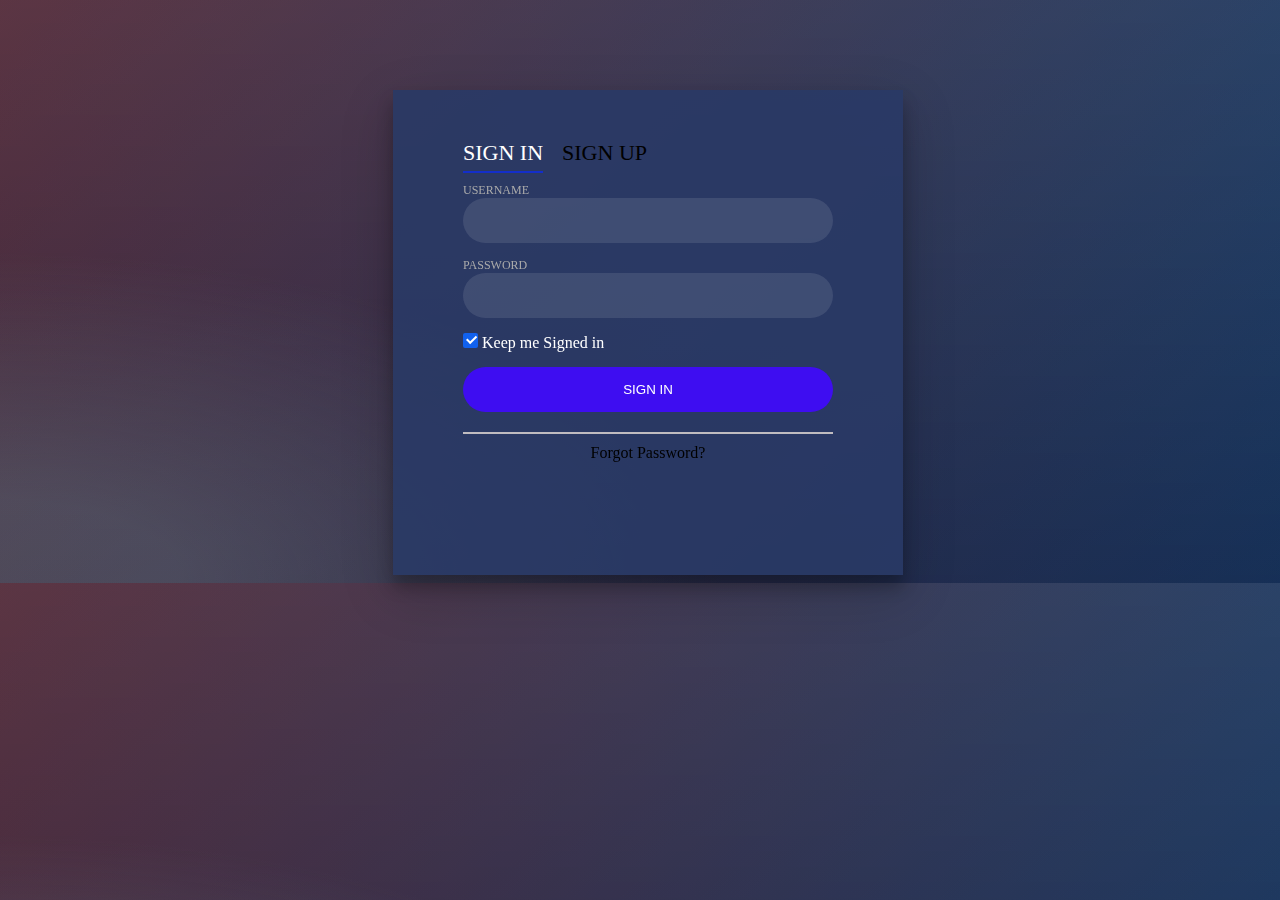
<file: app/index.html>
<!DOCTYPE html>
<html lang="en">

<head>
    <meta charset="UTF-8">
    <title>PHP Learning</title>


    <link rel='stylesheet prefetch' href='https://fonts.googleapis.com/css?family=Open+Sans:600'>

    <link rel="stylesheet" href="./assets/css/style.css">


</head>

<body>

    <div class="login-wrap">
        <div class="login-html">
            <input id="tab-1" type="radio" name="tab" class="sign-in" checked><label for="tab-1" class="tab">Sign In</label>
            <input id="tab-2" type="radio" name="tab" class="sign-up"><label for="tab-2" class="tab">Sign Up</label>
            <div class="login-form">
                <form class="sign-in-htm" action="./api/config/database.php" method="GET">
                    <div class="group">
                        <label for="user" class="label">Username</label>
                        <input id="username" name="username" type="text" class="input">
                    </div>
                    <div class="group">
                        <label for="pass" class="label">Password</label>
                        <input id="password" name="password" type="password" class="input" data-type="password">
                    </div>
                    <div class="group">
                        <input id="check" type="checkbox" class="check" checked>
                        <label for="check"><span class="icon"></span> Keep me Signed in</label>
                    </div>

                    <div class="group">
                        <input type="submit" class="button" value="Sign In">
                    </div>
                    <div class="hr"></div>
                    <div class="foot-lnk">
                        <a href="#forgot">Forgot Password?</a>
                    </div>
                </form>
                <form class="sign-up-htm" action="./api/user/signup.php" method="POST">
                    <div class="group">
                        <label for="user" class="label">Username</label>
                        <input id="username" name="username" type="text" class="input">
                    </div>
                    <div class="group">
                        <label for="pass" class="label">Password</label>
                        <input id="password" name="password" type="password" class="input" data-type="password">
                    </div>
                    <div class="group">
                        <label for="pass" class="label">Confirm Password</label>
                        <input id="pass" type="password" class="input" data-type="password">
                    </div>
                    <div class="group">
                        <input type="submit" class="button" value="Sign Up">
                    </div>
                    <div class="hr"></div>
                    <div class="foot-lnk">
                        <label for="tab-1">Already Member?</a>
        </div>
      </form>
    </div>
  </div>
</div>
  
  

</body>

</html>
</file>
<file: app/assets/css/style.css>
body {
    width: 100%;
    height: 100%;
    font-family: 600 16px/18px 'Open Sans', sans-serif;
    background: #092756;
    background: -moz-radial-gradient(0% 100%, ellipse cover, rgba(104, 128, 138, .4) 10%, rgba(138, 114, 76, 0) 40%), -moz-linear-gradient(top, rgba(57, 173, 219, .25) 0%, rgba(42, 60, 87, .4) 100%), -moz-linear-gradient(-45deg, #670d10 0%, #092756 100%);
    background: -webkit-radial-gradient(0% 100%, ellipse cover, rgba(104, 128, 138, .4) 10%, rgba(138, 114, 76, 0) 40%), -webkit-linear-gradient(top, rgba(57, 173, 219, .25) 0%, rgba(42, 60, 87, .4) 100%), -webkit-linear-gradient(-45deg, #670d10 0%, #092756 100%);
    background: -o-radial-gradient(0% 100%, ellipse cover, rgba(104, 128, 138, .4) 10%, rgba(138, 114, 76, 0) 40%), -o-linear-gradient(top, rgba(57, 173, 219, .25) 0%, rgba(42, 60, 87, .4) 100%), -o-linear-gradient(-45deg, #670d10 0%, #092756 100%);
    background: -ms-radial-gradient(0% 100%, ellipse cover, rgba(104, 128, 138, .4) 10%, rgba(138, 114, 76, 0) 40%), -ms-linear-gradient(top, rgba(57, 173, 219, .25) 0%, rgba(42, 60, 87, .4) 100%), -ms-linear-gradient(-45deg, #670d10 0%, #092756 100%);
    background: -webkit-radial-gradient(0% 100%, ellipse cover, rgba(104, 128, 138, .4) 10%, rgba(138, 114, 76, 0) 40%), linear-gradient(to bottom, rgba(57, 173, 219, .25) 0%, rgba(42, 60, 87, .4) 100%), linear-gradient(135deg, #670d10 0%, #092756 100%);
    filter: progid: DXImageTransform.Microsoft.gradient( startColorstr='#3E1D6D', endColorstr='#092756', GradientType=1);
}

*,
:after,
:before {
    box-sizing: border-box
}

.clearfix:after,
.clearfix:before {
    content: '';
    display: table
}

.clearfix:after {
    clear: both;
    display: block
}

a {
    color: inherit;
    text-decoration: none
}

.login-wrap {
    width: 100%;
    margin: auto;
    margin-top: 90px;
    max-width: 510px;
    min-height: 485px;
    position: relative;
    background: url(http://codinginfinite.com/demo/images/bg.jpg) no-repeat center;
    box-shadow: 0 12px 15px 0 rgba(0, 0, 0, .24), 0 17px 50px 0 rgba(0, 0, 0, .19);
}

.login-html {
    width: 100%;
    height: 100%;
    position: absolute;
    padding: 50px 70px 50px 70px;
    background: rgba(41, 58, 102, 0.9);
}

.login-html .sign-in-htm,
.login-html .sign-up-htm {
    top: 0;
    left: 0;
    right: 0;
    bottom: 0;
    position: absolute;
    -webkit-transform: rotateY(180deg);
    transform: rotateY(180deg);
    -webkit-backface-visibility: hidden;
    backface-visibility: hidden;
    transition: all .4s linear;
}

.login-html .sign-in,
.login-html .sign-up,
.login-form .group .check {
    display: none;
}

.login-html .tab,
.login-form .group .label,
.login-form .group .button {
    text-transform: uppercase;
}

.login-html .tab {
    font-size: 22px;
    margin-right: 15px;
    padding-bottom: 5px;
    margin: 0 15px 10px 0;
    display: inline-block;
    border-bottom: 2px solid transparent;
}

.login-html .sign-in:checked+.tab,
.login-html .sign-up:checked+.tab {
    color: #fff;
    border-color: #132eca;
}

.login-form {
    min-height: 345px;
    position: relative;
    -webkit-perspective: 1000px;
    perspective: 1000px;
    -webkit-transform-style: preserve-3d;
    transform-style: preserve-3d;
}

.login-form .group {
    margin-bottom: 15px;
}

.login-form .group .label,
.login-form .group .input,
.login-form .group .button {
    width: 100%;
    color: #fff;
    display: block;
}

.login-form .group .input,
.login-form .group .button {
    border: none;
    padding: 15px 20px;
    border-radius: 25px;
    background: rgba(255, 255, 255, .1);
}

.login-form .group input[data-type="password"] {
    text-security: circle;
    -webkit-text-security: circle;
}

.login-form .group .label {
    color: #aaa;
    font-size: 12px;
}

.login-form .group .button {
    background: #3e0df1;
}

.login-form .group label .icon {
    width: 15px;
    height: 15px;
    border-radius: 2px;
    position: relative;
    display: inline-block;
    background: rgba(255, 255, 255, .1);
}

.login-form .group label .icon:before,
.login-form .group label .icon:after {
    content: '';
    width: 10px;
    height: 2px;
    background: #fff;
    position: absolute;
    transition: all .2s ease-in-out 0s;
}

.login-form .group label .icon:before {
    left: 3px;
    width: 5px;
    bottom: 6px;
    -webkit-transform: scale(0) rotate(0);
    transform: scale(0) rotate(0);
}

.login-form .group label .icon:after {
    top: 6px;
    right: 0;
    -webkit-transform: scale(0) rotate(0);
    transform: scale(0) rotate(0);
}

.login-form .group .check:checked+label {
    color: #fff;
}

.login-form .group .check:checked+label .icon {
    background: #1161ee;
}

.login-form .group .check:checked+label .icon:before {
    -webkit-transform: scale(1) rotate(45deg);
    transform: scale(1) rotate(45deg);
}

.login-form .group .check:checked+label .icon:after {
    -webkit-transform: scale(1) rotate(-45deg);
    transform: scale(1) rotate(-45deg);
}

.login-html .sign-in:checked+.tab+.sign-up+.tab+.login-form .sign-in-htm {
    -webkit-transform: rotate(0);
    transform: rotate(0);
}

.login-html .sign-up:checked+.tab+.login-form .sign-up-htm {
    -webkit-transform: rotate(0);
    transform: rotate(0);
}

.hr {
    height: 2px;
    margin: 20px 0 10px 0;
    background: rgba(206, 201, 201, 0.918);
}

.foot-lnk {
    text-align: center;
}
</file>
